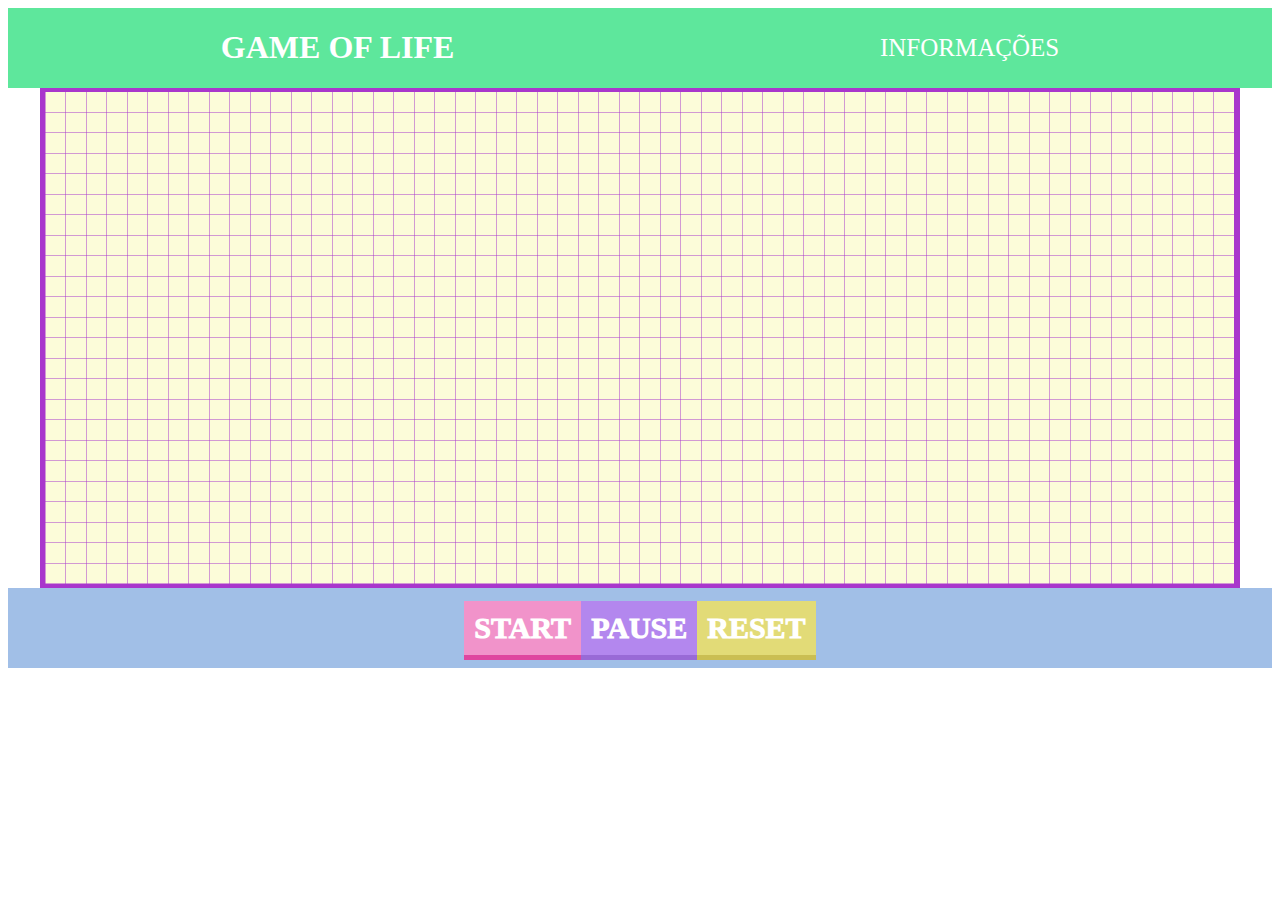
<file: index.html>
<!DOCTYPE html>
<html lang="en">
    <head>
        <meta charset="UTF-8">
        <meta http-equiv="X-UA-Compatible" content="IE=edge">
        <meta name="viewport" content="width=device-width, initial-scale=1.0">

        <link rel="stylesheet" href="style.css">
        <script type="text/javascript" src="script.js"></script>
        <title>GAME OF LIFE</title>
    </head>
    <body>
        <header>
            <div class="container-logo">
                <div class="logo-imagem"></div>
                <div class="logo-texto">
                    <h1>GAME OF LIFE</h1>
                </div>
            </div>
        
            <div class="menu"> 
                    <li><a href="gameoflife2.html">INFORMAÇÕES</a></li>
            </div>
        </header>

        <canvas id="gameboard" width=1200 height=500>
        </canvas>
        
        <footer>
            <div class="rodape">
                <button id="start" class="botao botao-rosa">START</button>
                <button id="pause" class="botao2 botao2-roxo">PAUSE</button>
                <button id="reset" class="botao3 botao3-amarelo">RESET</button>
            </div>
        </footer>
    </body>
    
</html>
</file>
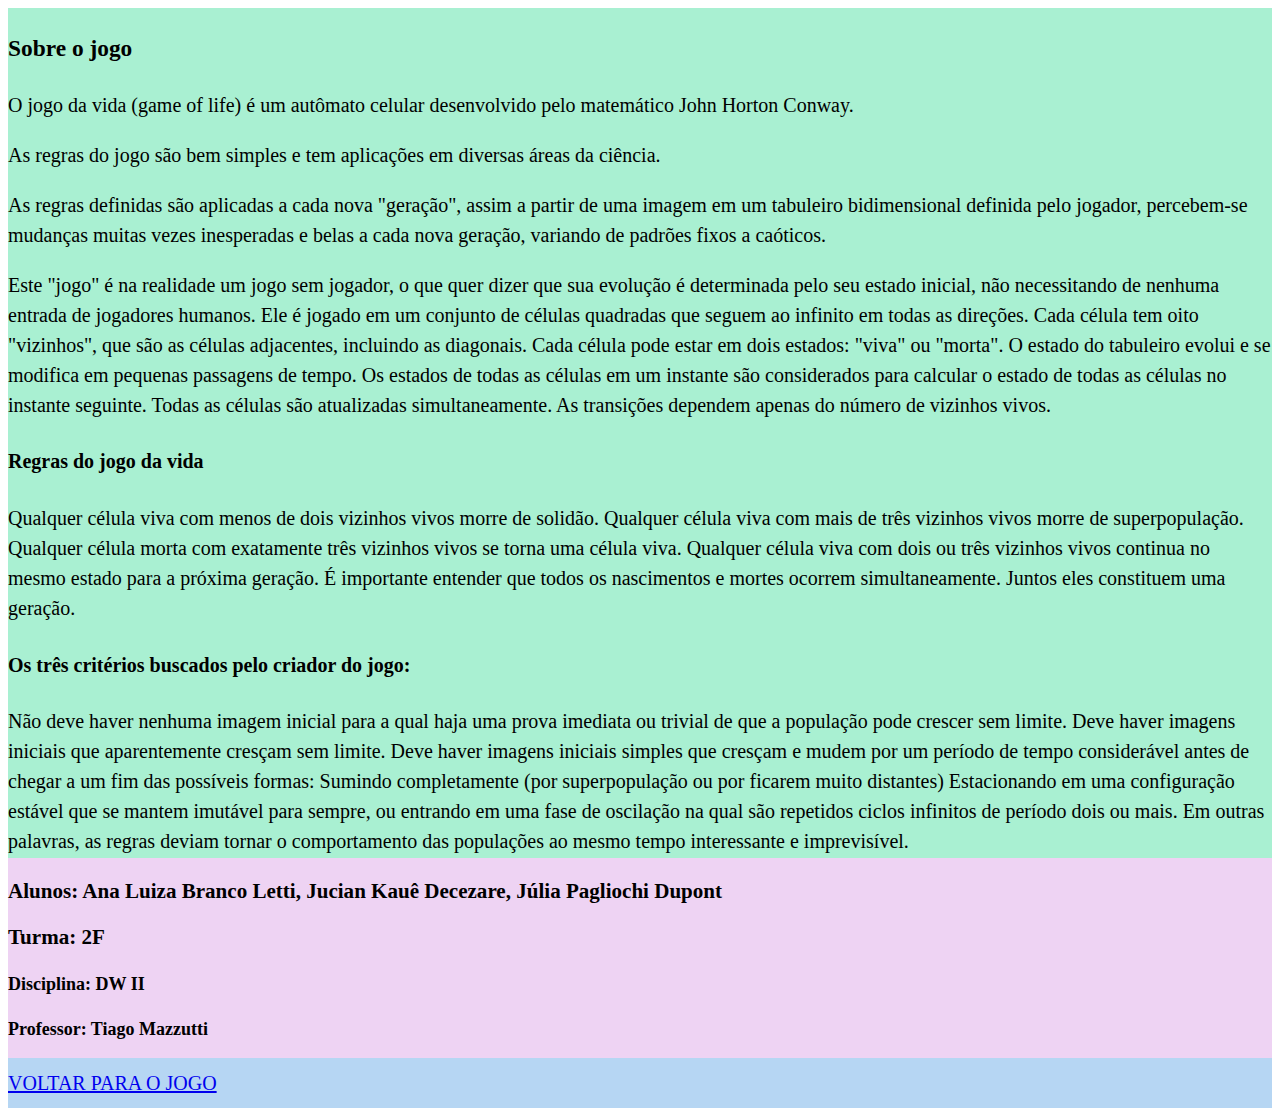
<file: gameoflife2.html>
<!DOCTYPE html>
<html lang="en">
<head>
    <meta charset="UTF-8">
    <title> INFORMAÇÕES </title>
    <link rel="stylesheet" href="gameoflife.css">
</head>
<body>
    <header>

    <h3>Sobre o jogo</h3>

    <p> O jogo da vida (game of life) é um autômato celular desenvolvido pelo matemático John Horton Conway.
    <p> As regras do jogo são bem simples e tem aplicações em diversas áreas da ciência. </p> 
    <p> As regras definidas são aplicadas a cada nova "geração", assim a partir de uma imagem em um tabuleiro 
        bidimensional definida pelo jogador, percebem-se mudanças muitas vezes inesperadas e belas a cada nova geração, 
        variando de padrões fixos a caóticos. </p>
    <p> Este "jogo" é na realidade um jogo sem jogador, o que quer dizer que sua evolução é determinada pelo seu estado inicial, 
        não necessitando de nenhuma entrada de jogadores humanos. Ele é jogado em um conjunto de células quadradas que seguem ao 
        infinito em todas as direções. Cada célula tem oito "vizinhos", que são as células adjacentes, incluindo as diagonais. 
        Cada célula pode estar em dois estados: "viva" ou "morta". O estado do tabuleiro evolui e se modifica em pequenas passagens de tempo. 
        Os estados de todas as células em um instante são considerados para calcular o estado de todas as células no instante seguinte. 
        Todas as células são atualizadas simultaneamente. As transições dependem apenas do número de vizinhos vivos.</p>

        <h4>Regras do jogo da vida</h4>

        <p> Qualquer célula viva com menos de dois vizinhos vivos morre de solidão.
            Qualquer célula viva com mais de três vizinhos vivos morre de superpopulação.
            Qualquer célula morta com exatamente três vizinhos vivos se torna uma célula viva.
            Qualquer célula viva com dois ou três vizinhos vivos continua no mesmo estado para a próxima geração.
            É importante entender que todos os nascimentos e mortes ocorrem simultaneamente. Juntos eles constituem uma geração. </p>

        <h4>Os três critérios buscados pelo criador do jogo:</h4>

        <p> Não deve haver nenhuma imagem inicial para a qual haja uma prova imediata ou trivial de que a população pode crescer sem limite.
            Deve haver imagens iniciais que aparentemente cresçam sem limite.
            Deve haver imagens iniciais simples que cresçam e mudem por um período de tempo considerável antes de chegar a um fim das possíveis
            formas:
            Sumindo completamente (por superpopulação ou por ficarem muito distantes)
            Estacionando em uma configuração estável que se mantem imutável para sempre, ou entrando em uma fase de oscilação na qual 
            são repetidos ciclos infinitos de período dois ou mais.
            Em outras palavras, as regras deviam tornar o comportamento das populações ao mesmo tempo interessante e imprevisível. </p>

    </p>
    </header>
<footer>
    <div class="rodape">
        <h3>Alunos: Ana Luiza Branco Letti, Jucian Kauê Decezare, Júlia Pagliochi Dupont </h3> 
        <h3>Turma: 2F </h3>
        <h4>Disciplina: DW II </h4>
        <h4>Professor: Tiago Mazzutti </h4>
    </div>
    <a href="index.html">VOLTAR PARA O JOGO</a>
</footer>
    </body>
</html>
</file>
<file: style.css>
canvas {
    display: block;
    margin-left: auto;
    margin-right: auto;
}

.botao{
    font-family: Georgia;
    font-size: 30px; 
    text-transform: uppercase;
    font-weight: 1000;
    border: none;
    padding: 10px;
    cursor: pointer;
}
.botao-rosa {
    background: rgb(241, 147, 202);
    color:#fff;
    box-shadow: 0 5px 0 rgb(223, 70, 159);
}
.botao-rosa:hover {
    background: rgb(223, 70, 159);
    color:#fff;
    box-shadow: 0 5px 0 rgb(156, 37, 107);
}
.botao-rosa:active {
    position:relative;
    top:5px;
    box-shadow: none;
}
.botao2{
    font-family: Georgia;
    font-size: 30px; 
    text-transform: uppercase;
    font-weight: 1000;
    border: none;
    padding: 10px;
    cursor: pointer;
}
.botao2-roxo {
    background: rgb(179, 135, 238);
    color:#fff;
    box-shadow: 0 5px 0 rgb(153, 106, 214);
}
.botao2-roxo:hover {
    background: rgb(128, 86, 184);
    color:#fff;
    box-shadow: 0 5px 0 rgb(101, 66, 148);
}
.botao2-roxo:active {
    position:relative;
    top:5px;
    box-shadow: none;
}
.botao3 {
    font-family: Georgia;
    font-size: 30px; 
    text-transform: uppercase;
    font-weight: 1000;
    border: none;
    padding: 10px;
    cursor: pointer;
}
.botao3-amarelo {
    background: rgb(226, 219, 119);
    color:#fff;
    box-shadow: 0 5px 0 rgb(202, 190, 83);
}
.botao3-amarelo:hover {
    background: rgb(182, 166, 19);
    color:#fff;
    box-shadow: 0 5px 0 rgb(206, 176, 42);
}
.botao3-amarelo:active {
    position:relative;
    top:5px;
    box-shadow: none;
}


.container-logo {
    padding:0;
    margin:0;
    box-sizing: border-box;
}

header{
    width: 100%;
    min-height: fit-content;
    font-family: Georgia;
    background-color: rgb(94, 231, 156);
    display: flex;
    justify-content: space-around;
    align-items: center;
}

.container-logo {
    display: flex;
    align-items: center;
}

.logo-texto {
    color: white;
}

.menu li{
    display: inline-block;
}

.menu li a {
    font-size: 25px;
    text-decoration: none;
    color: white;
}

.menu li a:hover {
    background-color: rgb(44, 163, 97);
}

.rodape {
    width: 100%;
    min-height: 80px;
    background-color: rgb(161, 191, 231);
    display: flex;
    justify-content:center;
    align-items: center;
}
</file>
<file: gameoflife.css>
header {
    width: 100%;
    height: 850px;
    font-family: Georgia;
    font-size: 20px;
    line-height: 1.5;
    background-color: rgb(169, 240, 210);
    display: inline-block;
    justify-content:center;
}


.rodape{
    width: 100%;
    height: 200px;
    font-family: Georgia;
    font-size: 18px;
    background-color: rgb(238, 211, 243);
    display: inline-block;
    justify-content:center;

}
footer a {
    width: 100%;
    height: 50px;
    font-family: Georgia;
    font-size: 20px;
    background-color: rgb(182, 214, 243);
    display: flex;
    justify-content:left;
    align-items: center;
}
</file>
